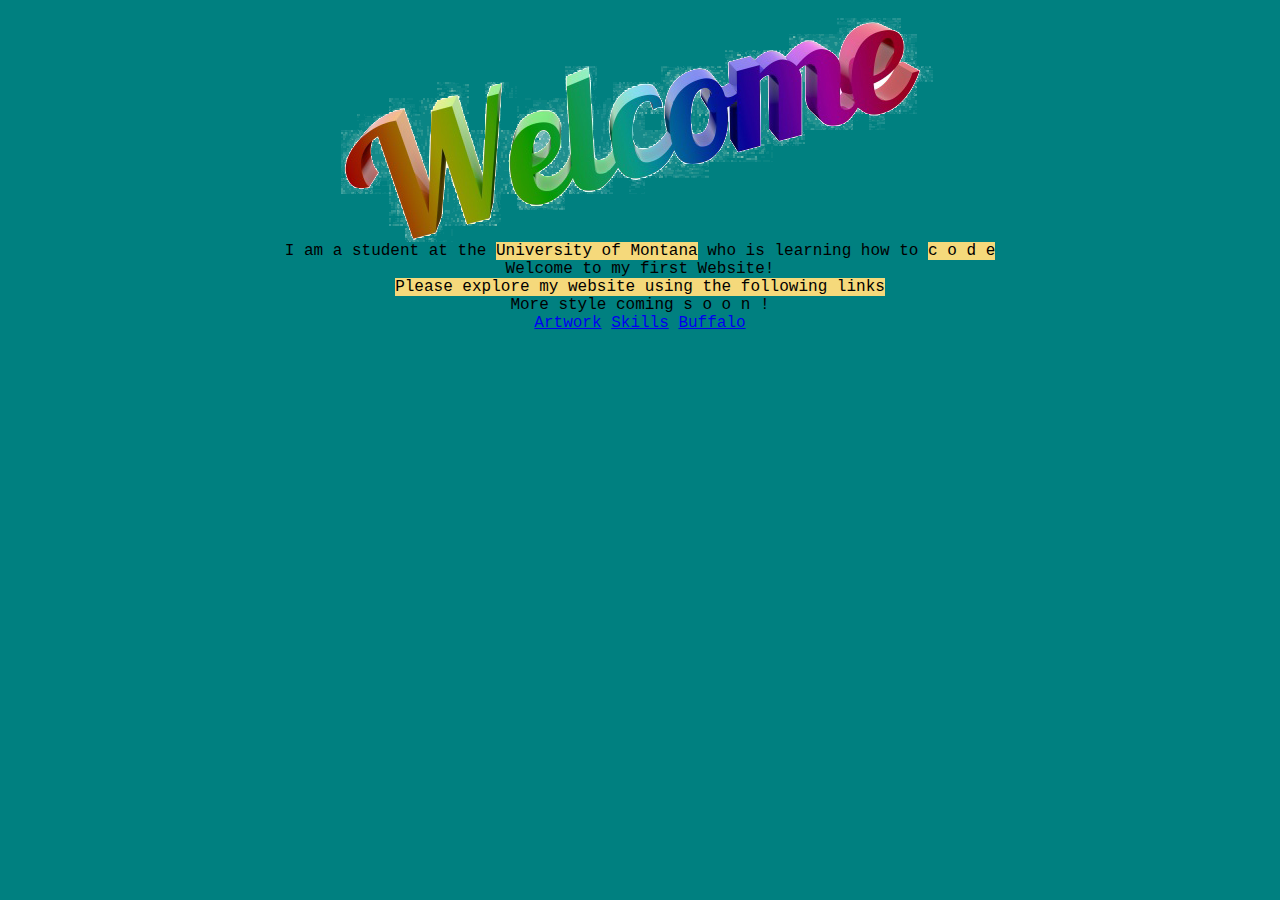
<file: Week 7/Week 7 web copies/home.html>
<html>
    <title>Ingrid's First Website - Home</title>
    <head>
        <link rel="stylesheet" type="text/css" href="mainstyle.css"
        <!-- notice the style tag is in between the open and closed head tag -->
        <!-- this is an example of an embedded style because it is 
        between the style tags -->
       <style> 
        
            span{
                background-color:rgb(245, 217, 123);
            }
        </style>
       
    </head>
</html>
</head>
<body>
    <img src="Welcome.png"/>
    <br>
    I am a student at the <span>University of Montana</span> who is learning how to <span>c o d e</span> <br>
    Welcome to my first Website! <br>
    <span>Please explore my website using the following links</span>
        <br>
    More style coming s o o n !<br>
    <a href="page2.html">Artwork</a>
    <a href="page3.html">Skills</a>
    <a href="page4.html">Buffalo</a>
</body>
</html>
</file>
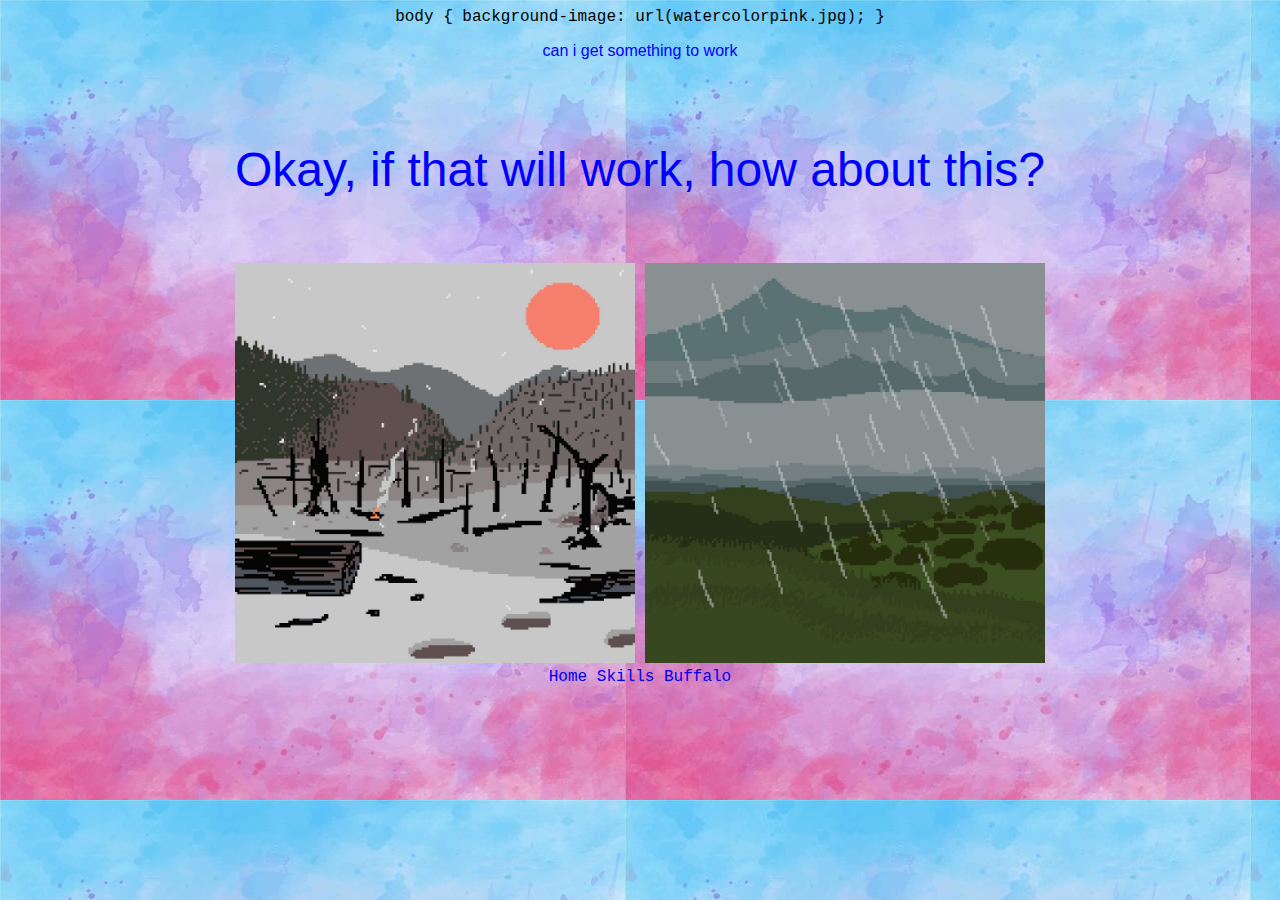
<file: Week 7/Week 7 web copies/page2.html>
<html>
    <title>Ingrid's First Website - Artwork</title>
    <head>
        <!--I will fill this in later-->
        <link rel="stylesheet" type="text/css" href="Background.css"
        <style>
          body {
          background-image: url(watercolorpink.jpg);
          }
          </style>
          </head>
  <body>
    <p class="blue" >can i get something to work</p>
    <br>
   <p class="blue" id="bigger">Okay, if that will work, how about this?</p>
   <br>
  <img src="Burn.jpg" height='400' width='400'/>
  <img src="RainyLandscape.jpg" height='400' width='400'/>  
   <br>
  <title>Inline Styles</title>
    <!-- changed the text decoration to no underline -->
    <a href="index.html" style="text-decoration:none" target="index.html">Home</a>
    <a href="page3.html" style="text-decoration: none;" target="page3.html">Skills</a>
    <a href="page4.html" style="text-decoration: none;" terget="page4.html">Buffalo</a>
</body>
</html>
</file>
<file: Week 7/Week 7 web copies/mainstyle.css>
span{
    background-color: rgb(254, 128, 208);
}
.blue{color: blue;
}
.bluetext{color: blue;}
p{font-family:arial}

#bigger{font-size: 48;}


body{
    background-color: teal;
    font-family: 'Courier New', Courier, monospace;
    text-align: center;
}
</file>
<file: Week 7/Week 7 web copies/Background.css>
body {
    background-image: url("watercolorpink.jpg");
  }

  span{
    background-color: rgb(254, 128, 208);
}
.blue{color: blue;
}
.bluetext{color: blue;}
p{font-family:arial}

#bigger{font-size: 48;}


body{
    background-color: teal;
    font-family: 'Courier New', Courier, monospace;
    text-align: center;
}
</file>
